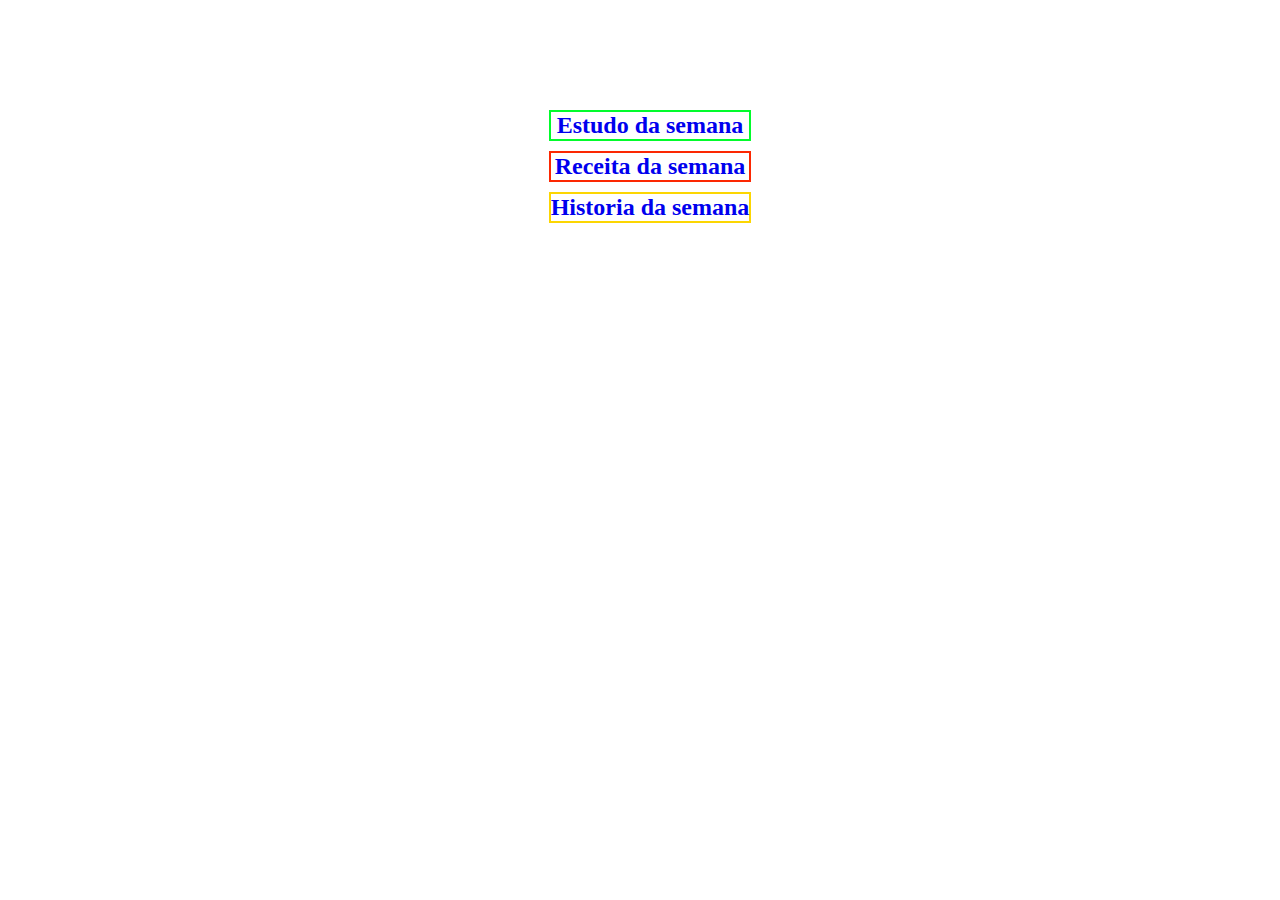
<file: index.html>
<!DOCTYPE html>
<html lang="en">

<head>
    <meta charset="UTF-8">
    <meta http-equiv="X-UA-Compatible" content="IE=edge">
    <meta name="viewport" content="width=device-width, initial-scale=1.0">
    <link rel="shortcut icon" href="/img/pipa-colorida-para-colar-na-parede-enfeite-maternidade-recorte.jpg" type="image/x-icon">
    <link rel="stylesheet" href="style.css">
    <title>Desejo dos meus netos</title>
</head>

<body>
    <div class="container">
        <a href="trabalhos_escolares.html">
            <div id="center_right_1">
                <h2>Estudo da semana </h2>
            </div>
        </a>
        <a href="receitas.html">
            <div id="center_right_2">
                <h2>Receita da semana </h2>
            </div>
        </a>
       <a href="historias.html">
        <div id="center_right_3">
            <h2>Historia da semana </h2>
        </div>
       </a>
       
    </div>
    
</body>

</html>
</file>
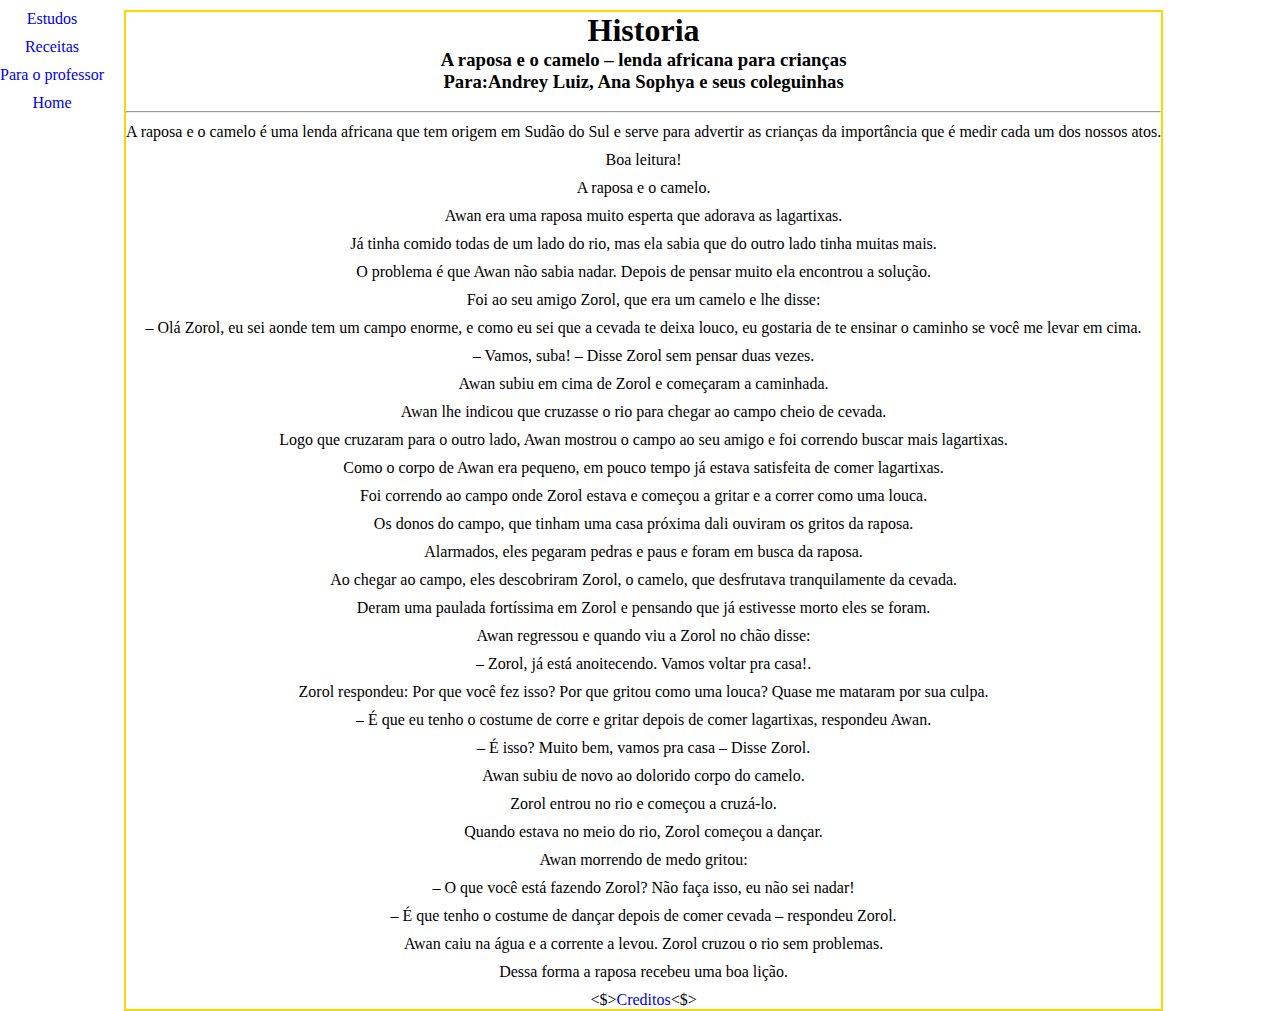
<file: historias.html>
<!DOCTYPE html>
<html lang="en">
    <head>
        <meta charset="UTF-8">
        <meta http-equiv="X-UA-Compatible" content="IE=edge">
        <meta name="viewport" content="width=device-width, initial-scale=1.0">
        <link rel="shortcut icon" href="/img/images.jpeg" type="image/x-icon">
        
        <title>Desejo dos meus netos</title>
    </head>
<style>
    *{
    margin: 0px;
    padding: 0px;
    bottom: 0px;
}

body{
    
    display:flex ;
   
}

.container{
    margin: 0 auto;
    justify-content: center;
}

#center_right_1{
    border: 2px solid rgb(2, 252, 44);
    text-align: center;
    margin-top: 10px;
    margin-left: 20px;
}


#center_right_2{
    border: 2px solid rgb(252, 40, 2);
    text-align: center;
    margin-top: 10px;
    margin-left: 20px;
}


#center_right_3{
    border: 2px solid rgb(252, 214, 2);
    text-align: center;
    margin-top: 10px;
    margin-left: 20px;
}


#center_right_4{
    border: 2px solid rgb(2, 194, 252);
    text-align: center;
    margin-top: 10px;
    margin-left: 20px;
}

a{
    text-decoration: none;
}

p{
    margin-top: 10px;
    margin-bottom: 10px;
    text-align: center;
}
</style>
<body>
    <div id="left_menu">
        <a href="trabalhos_escolares.html">
            <p>Estudos</p>
        </a>
        <a href="receitas.html">
            <p>Receitas</p>
        </a>
       
        <a href="https://www.educlub.com.br/contos-africanos-para-criancas-e-adultos/">
            <p>Para o professor</p>
        </a>

        <a href="index.html">
            <p>Home</p>
        </a>



    </div>

    <div id="center_right_3">
        <h1>Historia</h1>
        <h3>
            A raposa e o camelo – lenda africana para crianças <br>
            Para:Andrey Luiz, Ana Sophya e seus coleguinhas
        </h3><br>
        <hr>
        <p>A raposa e o camelo é uma lenda africana que tem origem em Sudão do Sul e serve para advertir as crianças da
            importância que é medir cada um dos nossos atos.</p>
        <p>Boa leitura!</p>
        A raposa e o camelo.

        <p>Awan era uma raposa muito esperta que adorava as lagartixas.</p>
        <p>Já tinha comido todas de um lado do rio, mas ela sabia que do outro lado tinha muitas mais. </p>
        <p>O problema é que Awan não sabia nadar. Depois de pensar muito ela encontrou a solução.</p>
        <p>Foi ao seu amigo Zorol, que era um camelo e lhe disse:</p>
        <p>– Olá Zorol, eu sei aonde tem um campo enorme, e como eu sei que a cevada te deixa louco, eu gostaria de te
            ensinar o caminho se você me levar em cima.</p>


        <p> – Vamos, suba! – Disse Zorol sem pensar duas vezes.</p>

        <p>Awan subiu em cima de Zorol e começaram a caminhada.</p>
        <p>Awan lhe indicou que cruzasse o rio para chegar ao campo cheio de cevada.</p>
        <p>Logo que cruzaram para o outro lado, Awan mostrou o campo ao seu amigo e foi correndo buscar mais lagartixas.
        </p>
        <p>Como o corpo de Awan era pequeno, em pouco tempo já estava satisfeita de comer lagartixas. </p>
        <p>Foi correndo ao campo onde Zorol estava e começou a gritar e a correr como uma louca.</p>

        <p>Os donos do campo, que tinham uma casa próxima dali ouviram os gritos da raposa. </p>

        <p>Alarmados, eles pegaram pedras e paus e foram em busca da raposa.</p>
        <p>Ao chegar ao campo, eles descobriram Zorol, o camelo, que desfrutava tranquilamente da cevada.</p>
        <p>Deram uma paulada fortíssima em Zorol e pensando que já estivesse morto eles se foram.</p>

        <p> Awan regressou e quando viu a Zorol no chão disse:</p>

        <p> – Zorol, já está anoitecendo. Vamos voltar pra casa!. </p>
        <p>Zorol respondeu: Por que você fez isso? Por que gritou como uma louca? Quase me mataram por sua culpa.</p>

        <p> – É que eu tenho o costume de corre e gritar depois de comer lagartixas, respondeu Awan.</p>

        <p> – É isso? Muito bem, vamos pra casa – Disse Zorol.</p>

        <p>Awan subiu de novo ao dolorido corpo do camelo.</p>
        <p>Zorol entrou no rio e começou a cruzá-lo.</p>
        <p>Quando estava no meio do rio, Zorol começou a dançar.</p>
        <p> Awan morrendo de medo gritou:</p>

        <p>– O que você está fazendo Zorol? Não faça isso, eu não sei nadar!</p>

        <p>– É que tenho o costume de dançar depois de comer cevada – respondeu Zorol.</p>

        <p>Awan caiu na água e a corrente a levou. Zorol cruzou o rio sem problemas. </p> Dessa forma a raposa recebeu
        uma boa lição.

        </p>
        <$><a href="https://www.educlub.com.br">Creditos</a><$>
    </div>

</body>

</html>
</file>
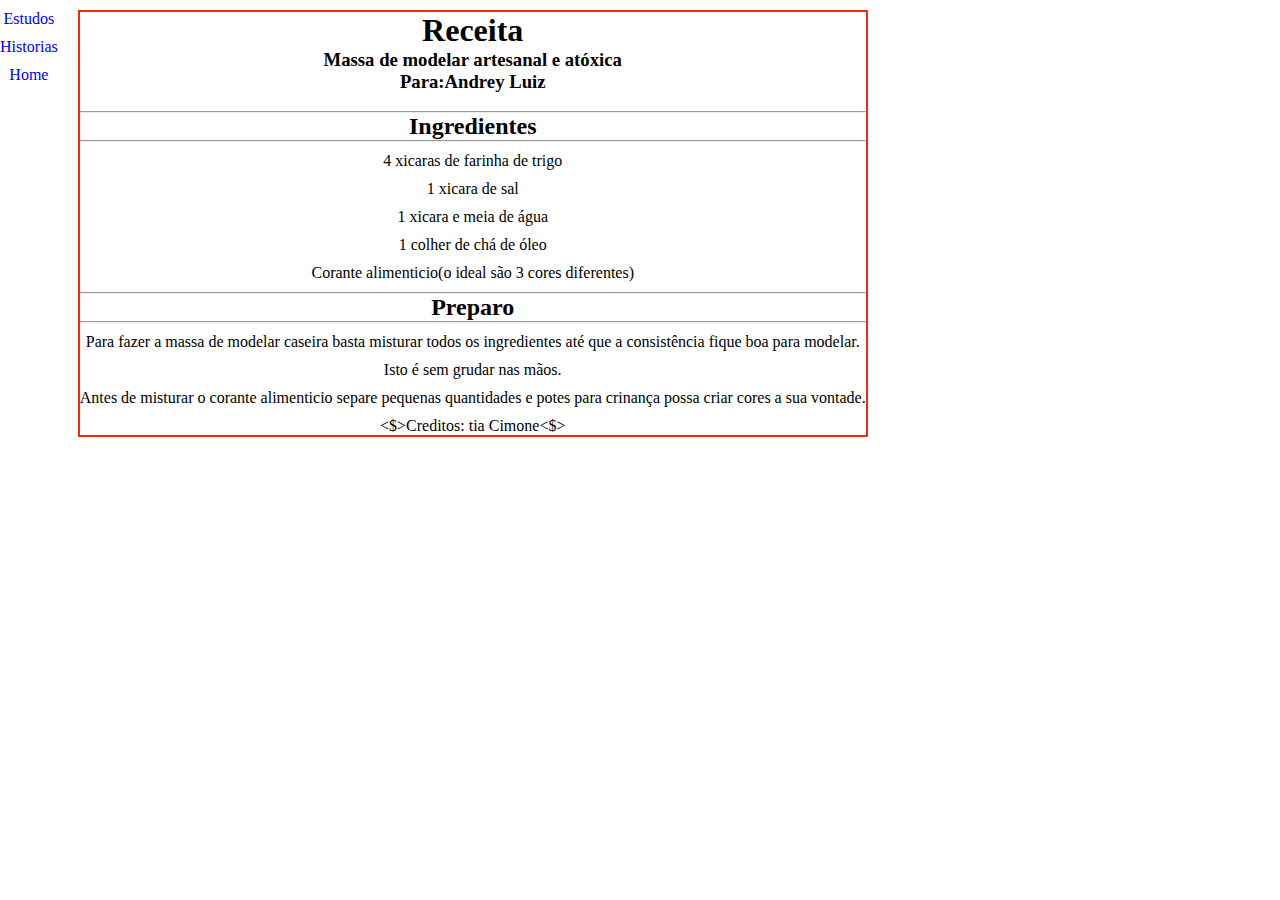
<file: receitas.html>
<!DOCTYPE html>
<html lang="en">
    <head>
        <meta charset="UTF-8">
        <meta http-equiv="X-UA-Compatible" content="IE=edge">
        <meta name="viewport" content="width=device-width, initial-scale=1.0">
        <link rel="shortcut icon" href="/img/images.jpeg" type="image/x-icon">
        
        <title>Desejo dos meus netos</title>
    </head>
    <style>
        *{
        margin: 0px;
        padding: 0px;
        bottom: 0px;
    }
    
    body{
        
        display:flex ;
       
    }
    
    .container{
        margin: 0 auto;
        justify-content: center;
    }
    
    #center_right_1{
        border: 2px solid rgb(2, 252, 44);
        text-align: center;
        margin-top: 10px;
        margin-left: 20px;
    }
    
    
    #center_right_2{
        border: 2px solid rgb(252, 40, 2);
        text-align: center;
        margin-top: 10px;
        margin-left: 20px;
    }
    
    
    #center_right_3{
        border: 2px solid rgb(252, 214, 2);
        text-align: center;
        margin-top: 10px;
        margin-left: 20px;
    }
    
    
    #center_right_4{
        border: 2px solid rgb(2, 194, 252);
        text-align: center;
        margin-top: 10px;
        margin-left: 20px;
    }
    
    a{
        text-decoration: none;
    }
    
    p{
        margin-top: 10px;
        margin-bottom: 10px;
        text-align: center;
    }
    </style>
<body>
    <div id="left_menu">
        <a href="trabalhos_escolares.html">
            <p>Estudos</p>
        </a>

        <a href="historias.html"> 
            <p>Historias</p>
        </a>
       
        <a href="index.html"> 
            <p>Home</p>
        </a>
        
       

    </div>

    <div id="center_right_2">
<h1>Receita</h1>
<h3>
    Massa de modelar artesanal e atóxica<br>
    Para:Andrey Luiz
</h3><br>
<hr>
<h2>Ingredientes</h2>
<hr>
<p>4 xicaras de farinha de trigo</p>
<p>1 xicara de sal</p>
<p>1 xicara e meia de água</p>
<p>1 colher de chá de óleo</p>
<p>Corante alimenticio(o ideal são 3 cores diferentes)</p>
<hr>
<h2>Preparo</h2>
<hr>
<p>Para fazer a massa de modelar caseira basta misturar todos os ingredientes até que a consistência fique boa para modelar.</p>
<p>Isto é sem grudar nas mãos.</p>
<p>Antes de misturar o corante alimenticio separe pequenas quantidades e potes para crinança possa criar cores a sua vontade.</p>
<$>Creditos: tia Cimone<$>
</div>

</body>
</html>
</file>
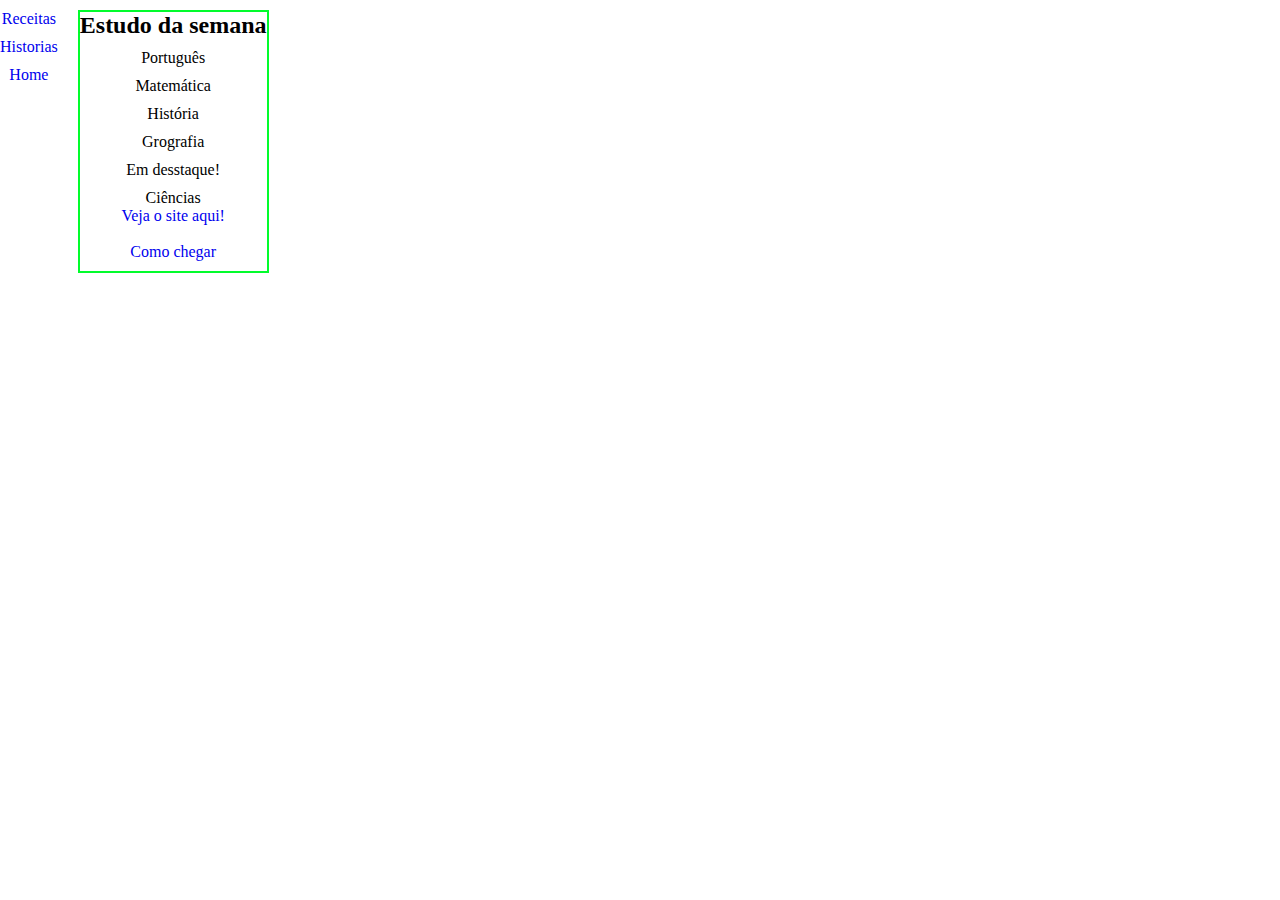
<file: trabalhos_escolares.html>
<!DOCTYPE html>
<html lang="en">
    <head>
        <meta charset="UTF-8">
        <meta http-equiv="X-UA-Compatible" content="IE=edge">
        <meta name="viewport" content="width=device-width, initial-scale=1.0">
        <link rel="shortcut icon" href="/img/images.jpeg" type="image/x-icon">
       
        <title>Desejo dos meus netos</title>
    </head>
    <style>
        *{
        margin: 0px;
        padding: 0px;
        bottom: 0px;
    }
    
    body{
        
        display:flex ;
       
    }
    
    .container{
        margin: 0 auto;
        justify-content: center;
    }
    
    #center_right_1{
        border: 2px solid rgb(2, 252, 44);
        text-align: center;
        margin-top: 10px;
        margin-left: 20px;
    }
    
    
    #center_right_2{
        border: 2px solid rgb(252, 40, 2);
        text-align: center;
        margin-top: 10px;
        margin-left: 20px;
    }
    
    
    #center_right_3{
        border: 2px solid rgb(252, 214, 2);
        text-align: center;
        margin-top: 10px;
        margin-left: 20px;
    }
    
    
    #center_right_4{
        border: 2px solid rgb(2, 194, 252);
        text-align: center;
        margin-top: 10px;
        margin-left: 20px;
    }
    
    a{
        text-decoration: none;
    }
    
    p{
        margin-top: 10px;
        margin-bottom: 10px;
        text-align: center;
    }
    </style>

<body>
    <div id="left_menu">
        <a href="receitas.html">
            <p>Receitas</p>
        </a>
        <a href="historias.html">
            <p>Historias</p>
        </a>

        <a href="index.html">
            <p>Home</p>
        </a>


    </div>
    
    <div id="center_right_1">
        <h2>Estudo da semana </h2>
        <p>Português</p>
        <p>Matemática</p>
        <p>História</p>
        <p>Grografia</p>
        Em desstaque!
        <p>Ciências <br>
            <a href="http://planeta.rio/">Veja o site aqui!</a><br><br>
            <a href="https://g.page/planetariodorio?share">Como chegar</a></p>
    </div>

</body>

</html>
</file>
<file: style.css>
*{
    margin: 0px;
    padding: 0px;
    bottom: 0px;
}

body{
    
    display:flex ;
    margin-top: 100px;
  
   
}

.container{
    margin: 0 auto;
    justify-content: center;
}

#center_right_1{
    border: 2px solid rgb(2, 252, 44);
    text-align: center;
    margin-top: 10px;
    margin-left: 20px;
}


#center_right_2{
    border: 2px solid rgb(252, 40, 2);
    text-align: center;
    margin-top: 10px;
    margin-left: 20px;
}


#center_right_3{
    border: 2px solid rgb(252, 214, 2);
    text-align: center;
    margin-top: 10px;
    margin-left: 20px;
}


#center_right_4{
    border: 2px solid rgb(2, 194, 252);
    text-align: center;
    margin-top: 10px;
    margin-left: 20px;
}

a{
    text-decoration: none;
}

p{
    margin-top: 10px;
    margin-bottom: 10px;
    text-align: center;
}
</file>
